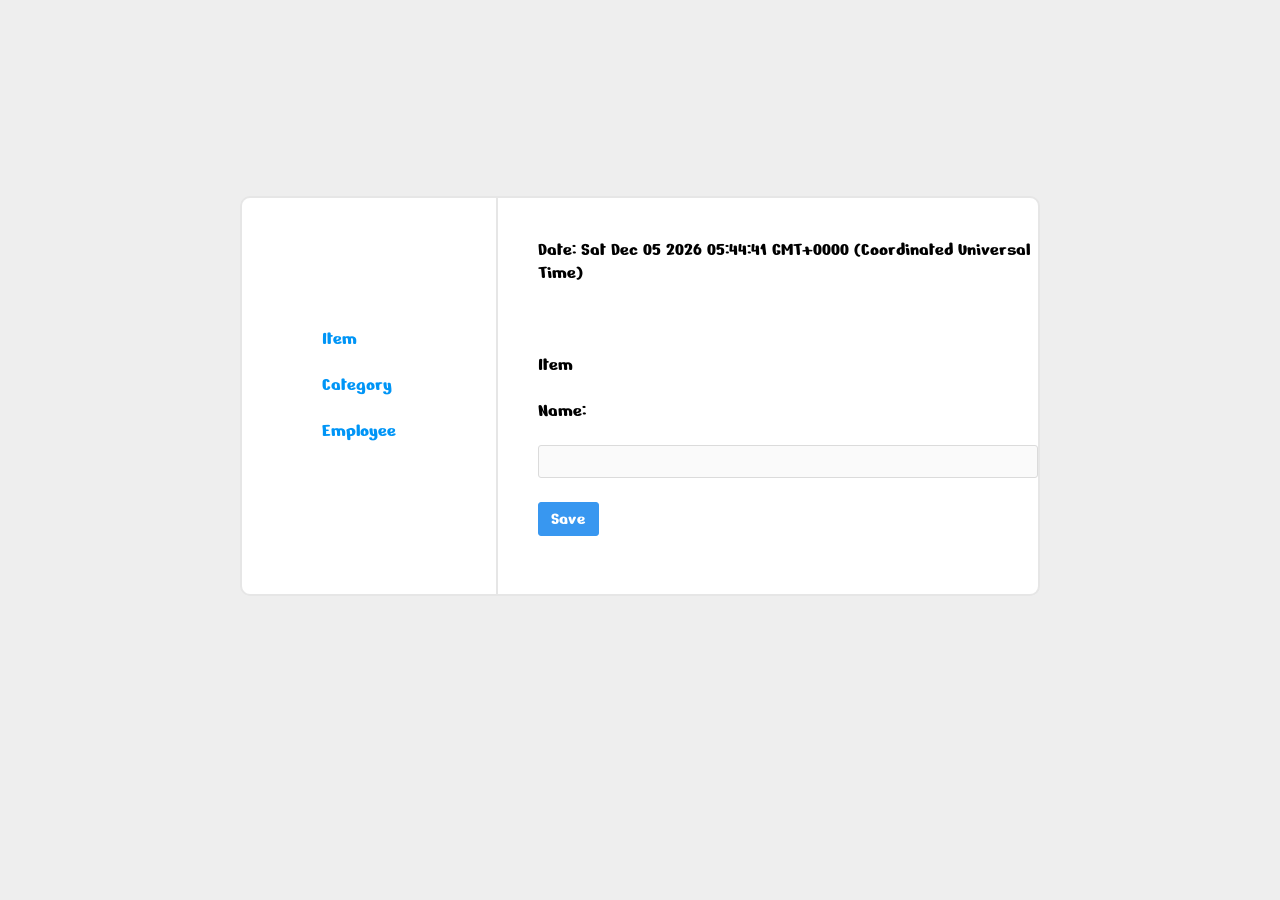
<file: index.html>
<!DOCTYPE html>
<html lang="en">

<head>
    <meta charset="UTF-8">
    <meta http-equiv="X-UA-Compatible" content="IE=edge">
    <meta name="viewport" content="width=device-width, initial-scale=1.0">
    <title>Item</title>
    <link rel="preconnect" href="https://fonts.googleapis.com">
    <link rel="preconnect" href="https://fonts.gstatic.com" crossorigin>
    <link href="https://fonts.googleapis.com/css2?family=Dancing+Script:wght@600&family=Nerko+One&display=swap"
        rel="stylesheet">
    <link rel="stylesheet" href="style/style.css">


</head>

<body>
    <div class="container">

        <div class="left">
            <ul>
                <li><a href="item.html">Item</a></li><br>
                <li><a href="category.html">Category</a></li><br>
                <li><a href="employee.html">Employee</a></li><br>
            </ul>
        </div>

        <div class="right">
            <form>
                <label id="date">Date</label>
                <br><br><br><br>
                <label>Item</label> <br><br>
                <label>Name:</label> <br><br>
                <input type="text" id="item">
                <p id="itemvalidate"></p>

                <button type="submit" onclick="return validate()" id="btn">Save</button>
            </form>
        </div>

    </div>
</body>
<script src="javascript/main.js"></script>

</html>
</file>
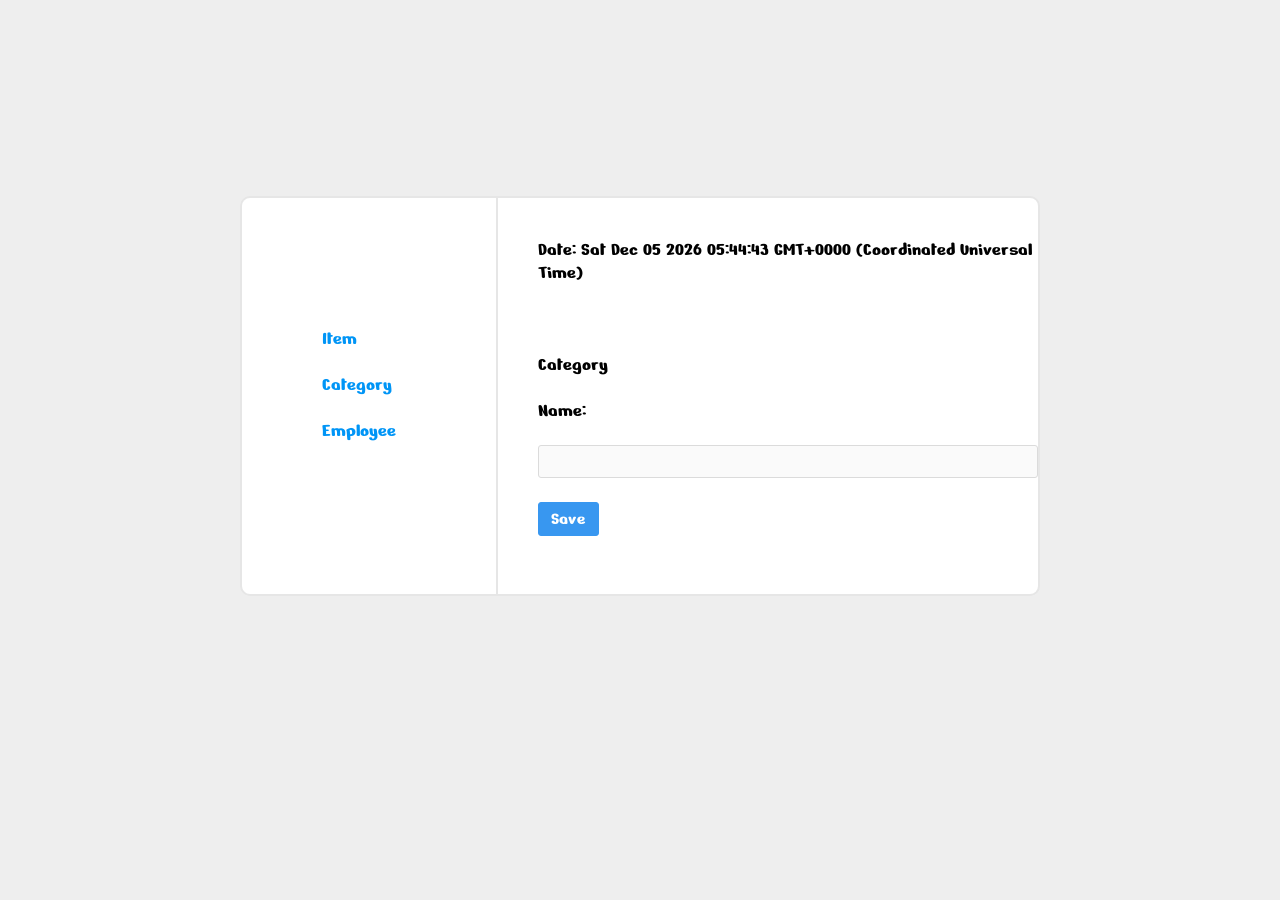
<file: category.html>
<!DOCTYPE html>
<html lang="en">

<head>
    <meta charset="UTF-8">
    <meta http-equiv="X-UA-Compatible" content="IE=edge">
    <meta name="viewport" content="width=device-width, initial-scale=1.0">
    <title>Category</title>
    <link rel="preconnect" href="https://fonts.googleapis.com">
    <link rel="preconnect" href="https://fonts.gstatic.com" crossorigin>
    <link href="https://fonts.googleapis.com/css2?family=Dancing+Script:wght@600&family=Nerko+One&display=swap"
        rel="stylesheet">
    <link rel="stylesheet" href="style/style.css">


</head>

<body>
    <div class="container">

        <div class="left">
            <ul>
                <li><a href="index.html">Item</a></li><br>
                <li><a href="category.html">Category</a></li><br>
                <li><a href="employee.html">Employee</a></li><br>
            </ul>
        </div>

        <div class="right">
            <form>
                <label id="date">Date</label>
                <br><br><br><br>
                <label>Category</label> <br><br>
                <label>Name:</label> <br><br>
                <input type="text" id="item">
                <p id="itemvalidate"></p>

                <button type="submit" onclick="return validate()" id="btn">Save</button>
            </form>
        </div>

    </div>
</body>
<script src="javascript/main.js"></script>

</html>
</file>
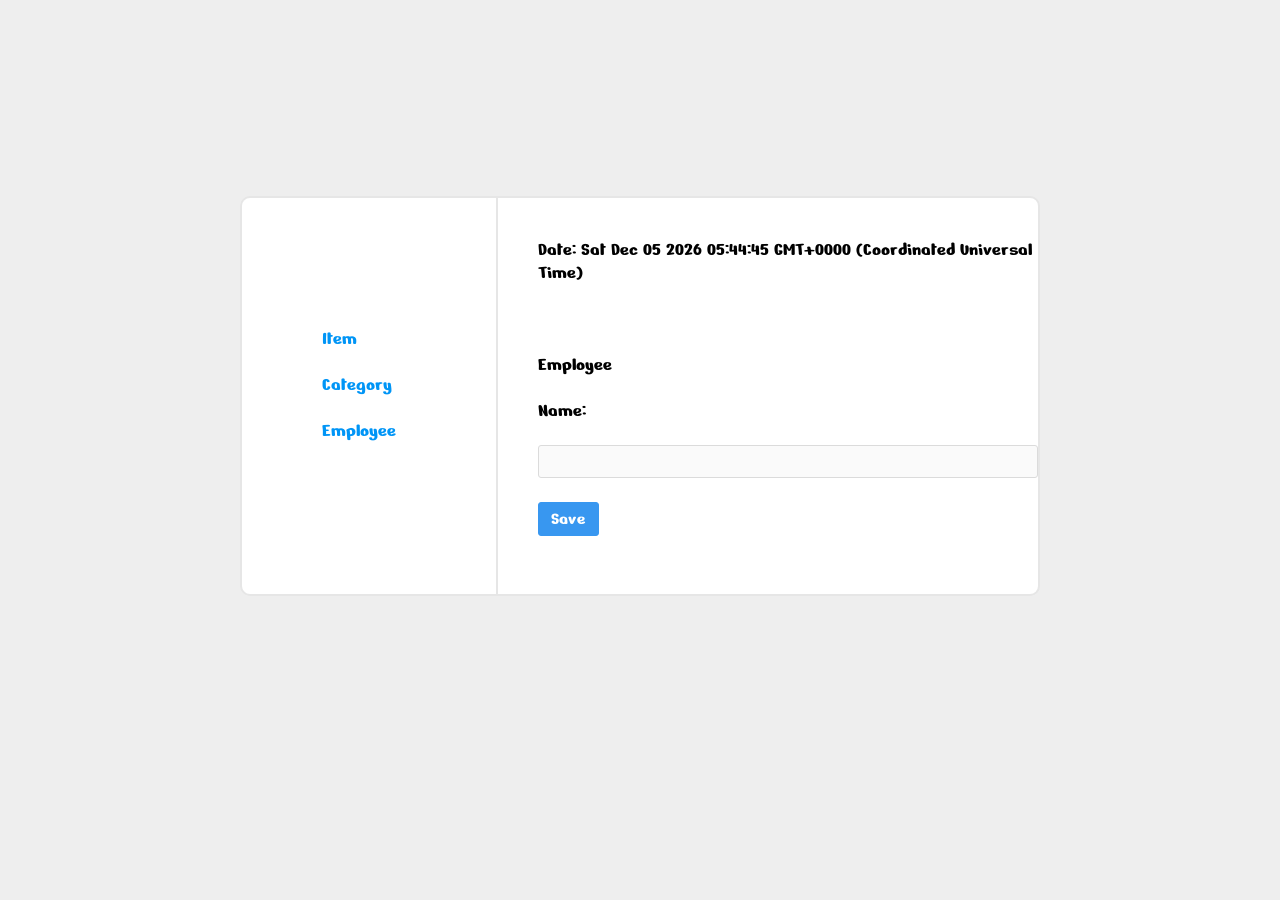
<file: employee.html>
<!DOCTYPE html>
<html lang="en">

<head>
    <meta charset="UTF-8">
    <meta http-equiv="X-UA-Compatible" content="IE=edge">
    <meta name="viewport" content="width=device-width, initial-scale=1.0">
    <title>Employee</title>
    <link rel="preconnect" href="https://fonts.googleapis.com">
    <link rel="preconnect" href="https://fonts.gstatic.com" crossorigin>
    <link href="https://fonts.googleapis.com/css2?family=Dancing+Script:wght@600&family=Nerko+One&display=swap"
        rel="stylesheet">
    <link rel="stylesheet" href="style/style.css">


</head>

<body>
    <div class="container">

        <div class="left">
            <ul>
                <li><a href="index.html">Item</a></li><br>
                <li><a href="category.html">Category</a></li><br>
                <li><a href="employee.html">Employee</a></li><br>
            </ul>
        </div>

        <div class="right">
            <form>
                <label id="date">Date</label>
                <br><br><br><br>
                <label>Employee</label> <br><br>
                <label>Name:</label> <br><br>
                <input type="text" id="item">
                <p id="itemvalidate"></p>

                <button type="submit" onclick="return validate()" id="btn">Save</button>
            </form>
        </div>

    </div>
</body>
<script src="javascript/main.js"></script>

</html>
</file>
<file: style/style.css>
body {
  margin: 0;
  padding: 0;
  background-color: #eee;
  font-family: "Nerko One", cursive;
  font-size: larger;
}

.container {
  display: flex;
  height: 400px;
  width: 800px;
  margin: 196px auto;
}
.container ul {
  list-style: none;
}
.container a {
  color: #0095F6;
  text-decoration: none;
}

.left {
  display: flex;
  justify-content: left;
  align-items: center;
  padding-left: 40px;
  width: 30%;
  background-color: #fff;
  border: 2px solid #e6e6e6;
  border-right: none;
  border-top-left-radius: 10px;
  border-bottom-left-radius: 10px;
}

.right {
  display: flex;
  justify-content: left;
  align-items: center;
  align-items: flex-start !important;
  padding-left: 40px;
  padding-top: 40px;
  width: 70%;
  background-color: #fff;
  border: 2px solid #e6e6e6;
  border-top-right-radius: 10px;
  border-bottom-right-radius: 10px;
}
.right #btn {
  background-color: #3897f0;
  border: 1px solid #3897f0;
  padding: 5px 12px;
  color: #fff;
  cursor: pointer;
  border-radius: 3px;
  transition: 0.15s;
  font-family: "Nerko One", cursive;
  font-size: large;
}
.right #btn:hover {
  opacity: 0.8;
}
.right input {
  width: 100%;
  background-color: #fafafa;
  margin-bottom: 5px;
  padding: 8px 12px;
  border: 1px solid #dbdbdb;
  box-sizing: border-box;
  border-radius: 3px;
}
.right p {
  color: red;
}/*# sourceMappingURL=style.css.map */
</file>
